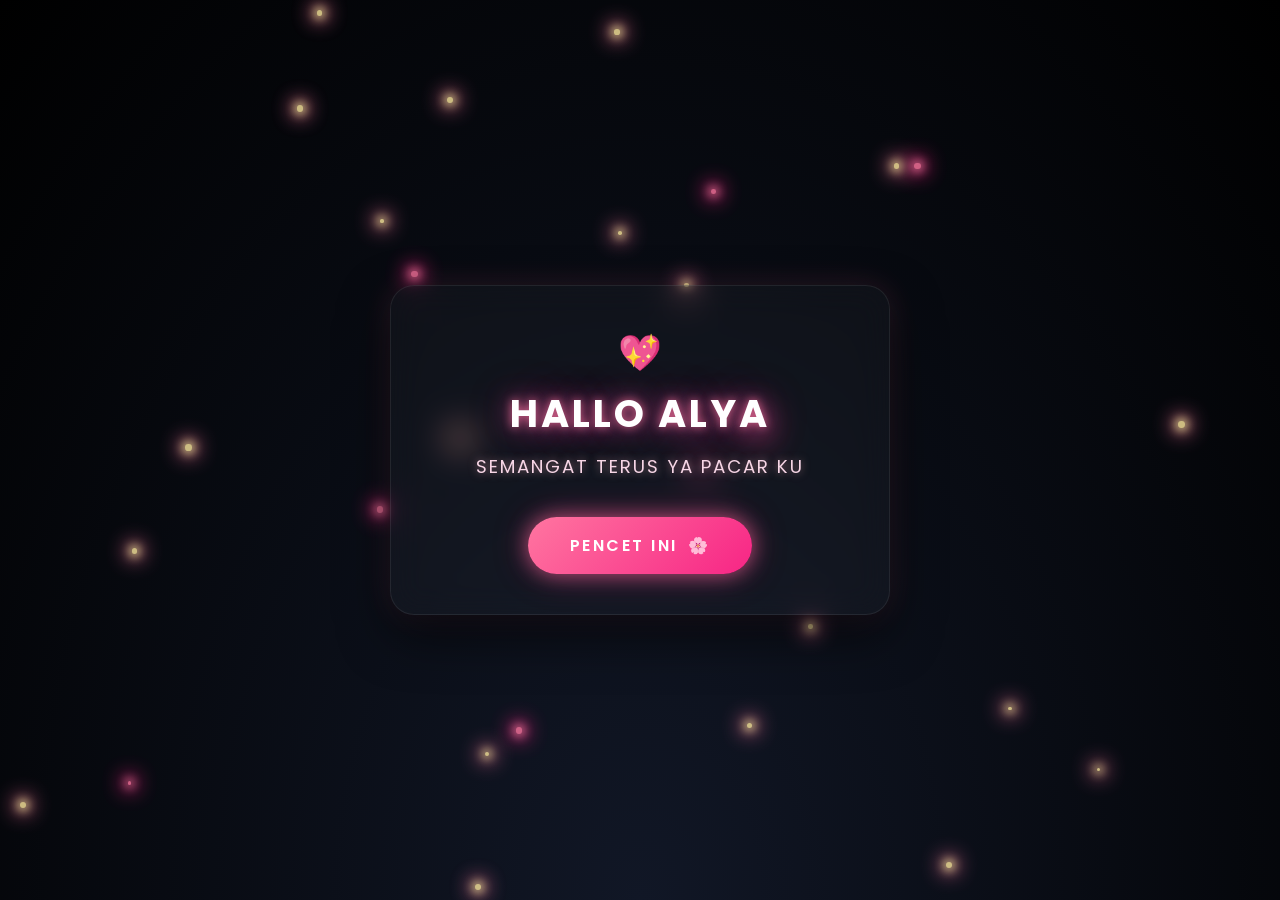
<file: index.html>
<!DOCTYPE html>
<html lang="id">
<head>
    <meta charset="UTF-8">
    <meta http-equiv="X-UA-Compatible" content="IE=edge">
    <meta name="viewport" content="width=device-width, initial-scale=1.0">
    <title>Untuk Alya ❤️</title>
    <link rel="preconnect" href="https://fonts.googleapis.com">
    <link rel="preconnect" href="https://fonts.gstatic.com" crossorigin>
    <link href="https://fonts.googleapis.com/css2?family=Dancing+Script:wght@700&family=Poppins:wght@300;400;600;700&display=swap" rel="stylesheet">
    <style>
        * {
            margin: 0;
            padding: 0;
            box-sizing: border-box;
        }

        body {
            min-height: 100vh;
            display: flex;
            justify-content: center;
            align-items: center;
            background: #000;
            overflow: hidden;
            font-family: 'Poppins', sans-serif;
            position: relative;
        }

        /* Ambient Glow & Night Sky */
        .night-sky {
            position: fixed;
            top: 0;
            left: 0;
            width: 100%;
            height: 100%;
            background: radial-gradient(ellipse at bottom, #111726 0%, #000000 100%);
            z-index: 1;
        }

        /* Glowing Floating Particles / Fireflies */
        .firefly {
            position: absolute;
            width: 5px;
            height: 5px;
            background-color: #ffea9f;
            border-radius: 50%;
            box-shadow: 0 0 10px 3px #ffea9f, 0 0 20px 6px #ff75a0;
            opacity: 0.8;
            pointer-events: none;
            animation: float 6s infinite ease-in-out;
        }

        @keyframes float {
            0% {
                transform: translateY(100vh) scale(0.6);
                opacity: 0;
            }
            30% {
                opacity: 0.9;
            }
            80% {
                opacity: 0.8;
            }
            100% {
                transform: translateY(-10vh) scale(1.1);
                opacity: 0;
            }
        }

        /* Main Container Card */
        .content-card {
            position: relative;
            z-index: 10;
            text-align: center;
            padding: 40px 30px;
            max-width: 500px;
            width: 90%;
            background: rgba(255, 255, 255, 0.03);
            border: 1px solid rgba(255, 255, 255, 0.08);
            border-radius: 24px;
            backdrop-filter: blur(16px);
            -webkit-backdrop-filter: blur(16px);
            box-shadow: 0 20px 50px rgba(0, 0, 0, 0.6),
                        0 0 30px rgba(255, 117, 160, 0.15);
            animation: fadeInCard 1.5s ease-out forwards;
        }

        @keyframes fadeInCard {
            from {
                opacity: 0;
                transform: translateY(25px) scale(0.96);
            }
            to {
                opacity: 1;
                transform: translateY(0) scale(1);
            }
        }

        /* Decorative Sparkle Icon */
        .decor-icon {
            font-size: 2.2rem;
            margin-bottom: 12px;
            display: inline-block;
            animation: heartPulse 1.8s infinite ease-in-out;
        }

        @keyframes heartPulse {
            0%, 100% {
                transform: scale(1);
                filter: drop-shadow(0 0 8px rgba(255, 105, 180, 0.7));
            }
            50% {
                transform: scale(1.2);
                filter: drop-shadow(0 0 16px rgba(255, 20, 147, 0.9));
            }
        }

        /* Main Greeting Title */
        .title {
            font-size: 2.4rem;
            font-weight: 700;
            letter-spacing: 3px;
            color: #ffffff;
            text-transform: uppercase;
            margin-bottom: 15px;
            text-shadow: 0 0 10px rgba(255, 117, 160, 0.8),
                         0 0 25px rgba(255, 105, 180, 0.6),
                         0 0 45px rgba(255, 20, 147, 0.4);
            line-height: 1.2;
        }

        /* Subtitle Message */
        .subtitle {
            font-size: 1.15rem;
            font-weight: 400;
            letter-spacing: 2px;
            color: #f7d6e6;
            text-transform: uppercase;
            margin-bottom: 35px;
            line-height: 1.6;
            text-shadow: 0 0 8px rgba(255, 182, 193, 0.6);
        }

        /* Action Button */
        .btn-action {
            display: inline-flex;
            align-items: center;
            justify-content: center;
            gap: 10px;
            padding: 16px 42px;
            font-family: 'Poppins', sans-serif;
            font-size: 1rem;
            font-weight: 600;
            letter-spacing: 2.5px;
            color: #ffffff;
            text-decoration: none;
            background: linear-gradient(135deg, #ff75a0, #f72585);
            border: none;
            border-radius: 50px;
            cursor: pointer;
            box-shadow: 0 0 20px rgba(255, 117, 160, 0.6),
                        0 0 35px rgba(247, 37, 133, 0.35);
            transition: all 0.3s cubic-bezier(0.175, 0.885, 0.32, 1.275);
            animation: btnGlow 2s infinite ease-in-out;
            position: relative;
            overflow: hidden;
        }

        .btn-action:hover {
            transform: scale(1.06);
            box-shadow: 0 0 30px rgba(255, 117, 160, 0.9),
                        0 0 50px rgba(247, 37, 133, 0.6);
            background: linear-gradient(135deg, #ff85ab, #ff3399);
        }

        .btn-action:active {
            transform: scale(0.97);
        }

        @keyframes btnGlow {
            0%, 100% {
                box-shadow: 0 0 15px rgba(255, 117, 160, 0.5), 0 0 30px rgba(247, 37, 133, 0.3);
            }
            50% {
                box-shadow: 0 0 28px rgba(255, 117, 160, 0.85), 0 0 45px rgba(247, 37, 133, 0.55);
            }
        }

        /* Fade-out transition when button is clicked */
        .fade-out {
            opacity: 0 !important;
            transform: scale(0.95) !important;
            transition: opacity 0.8s ease, transform 0.8s ease;
        }

        /* Small romantic footer touch */
        .footer-note {
            margin-top: 25px;
            font-size: 0.8rem;
            color: rgba(255, 255, 255, 0.3);
            letter-spacing: 1px;
        }
    </style>
</head>
<body>
    <div class="night-sky" id="sky"></div>

    <div class="content-card" id="card">
        <div class="decor-icon">💖</div>
        <h1 class="title">HALLO ALYA</h1>
        <p class="subtitle">SEMANGAT TERUS YA PACAR KU</p>
        <button class="btn-action" id="btnOpen" onclick="goToFlower()">
            <span>PENCET INI</span>
            <span>🌸</span>
        </button>
        
    </div>

    <script>
        // Generate floating glowing particles / fireflies
        const sky = document.getElementById('sky');
        const fireflyCount = 28;

        for (let i = 0; i < fireflyCount; i++) {
            const firefly = document.createElement('div');
            firefly.classList.add('firefly');
            
            // Random positions and timing
            firefly.style.left = Math.random() * 100 + 'vw';
            firefly.style.top = Math.random() * 100 + 'vh';
            firefly.style.animationDuration = (Math.random() * 5 + 4) + 's';
            firefly.style.animationDelay = (Math.random() * 5) + 's';
            
            // Variasi ukuran & warna cahaya
            const size = Math.random() * 4 + 3;
            firefly.style.width = size + 'px';
            firefly.style.height = size + 'px';
            
            if (Math.random() > 0.5) {
                firefly.style.backgroundColor = '#ff75a0';
                firefly.style.boxShadow = `0 0 10px 3px #ff75a0, 0 0 20px 6px #f72585`;
            }

            sky.appendChild(firefly);
        }

        // Smooth transition to flower.html
        function goToFlower() {
            const card = document.getElementById('card');
            card.classList.add('fade-out');
            
            // Short delay for smooth fade transition
            setTimeout(() => {
                window.location.href = 'flower.html';
            }, 600);
        }
    </script>
</body>
</html>
</file>
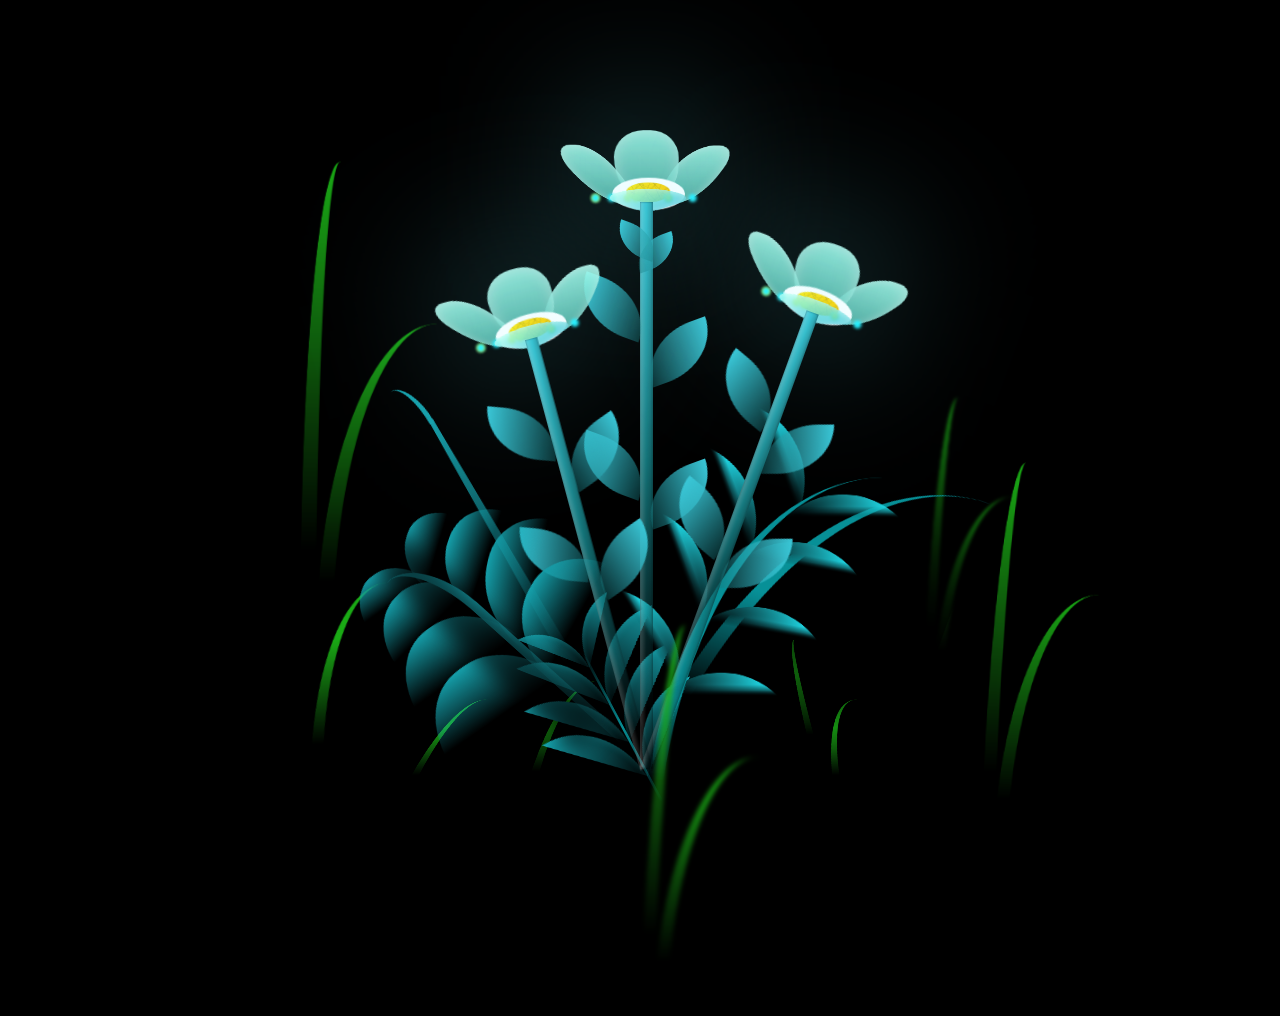
<file: flower.html>
<!DOCTYPE html>
<html lang="en">
<head>
    <meta charset="UTF-8">
    <meta http-equiv="X-UA-Compatible" content="IE=edge">
    <meta name="viewport" content="width=device-width, initial-scale=1.0">
    <link rel="stylesheet" href="style.css">
    <script src="main.js" type="text/javascript"></script>
    <title>Flowers for Alya</title>
</head>
    
<body class="not-loaded">
    <div class="night"></div>
    <div class="flowers">
      <div class="flower flower--1">
        <div class="flower__leafs flower__leafs--1">
          <div class="flower__leaf flower__leaf--1"></div>
          <div class="flower__leaf flower__leaf--2"></div>
          <div class="flower__leaf flower__leaf--3"></div>
          <div class="flower__leaf flower__leaf--4"></div>
          <div class="flower__white-circle"></div>
  
          <div class="flower__light flower__light--1"></div>
          <div class="flower__light flower__light--2"></div>
          <div class="flower__light flower__light--3"></div>
          <div class="flower__light flower__light--4"></div>
          <div class="flower__light flower__light--5"></div>
          <div class="flower__light flower__light--6"></div>
          <div class="flower__light flower__light--7"></div>
          <div class="flower__light flower__light--8"></div>
  
        </div>
        <div class="flower__line">
          <div class="flower__line__leaf flower__line__leaf--1"></div>
          <div class="flower__line__leaf flower__line__leaf--2"></div>
          <div class="flower__line__leaf flower__line__leaf--3"></div>
          <div class="flower__line__leaf flower__line__leaf--4"></div>
          <div class="flower__line__leaf flower__line__leaf--5"></div>
          <div class="flower__line__leaf flower__line__leaf--6"></div>
        </div>
      </div>
  
      <div class="flower flower--2">
        <div class="flower__leafs flower__leafs--2">
          <div class="flower__leaf flower__leaf--1"></div>
          <div class="flower__leaf flower__leaf--2"></div>
          <div class="flower__leaf flower__leaf--3"></div>
          <div class="flower__leaf flower__leaf--4"></div>
          <div class="flower__white-circle"></div>
  
          <div class="flower__light flower__light--1"></div>
          <div class="flower__light flower__light--2"></div>
          <div class="flower__light flower__light--3"></div>
          <div class="flower__light flower__light--4"></div>
          <div class="flower__light flower__light--5"></div>
          <div class="flower__light flower__light--6"></div>
          <div class="flower__light flower__light--7"></div>
          <div class="flower__light flower__light--8"></div>
  
        </div>
        <div class="flower__line">
          <div class="flower__line__leaf flower__line__leaf--1"></div>
          <div class="flower__line__leaf flower__line__leaf--2"></div>
          <div class="flower__line__leaf flower__line__leaf--3"></div>
          <div class="flower__line__leaf flower__line__leaf--4"></div>
        </div>
      </div>
  
      <div class="flower flower--3">
        <div class="flower__leafs flower__leafs--3">
          <div class="flower__leaf flower__leaf--1"></div>
          <div class="flower__leaf flower__leaf--2"></div>
          <div class="flower__leaf flower__leaf--3"></div>
          <div class="flower__leaf flower__leaf--4"></div>
          <div class="flower__white-circle"></div>
  
          <div class="flower__light flower__light--1"></div>
          <div class="flower__light flower__light--2"></div>
          <div class="flower__light flower__light--3"></div>
          <div class="flower__light flower__light--4"></div>
          <div class="flower__light flower__light--5"></div>
          <div class="flower__light flower__light--6"></div>
          <div class="flower__light flower__light--7"></div>
          <div class="flower__light flower__light--8"></div>
  
        </div>
        <div class="flower__line">
          <div class="flower__line__leaf flower__line__leaf--1"></div>
          <div class="flower__line__leaf flower__line__leaf--2"></div>
          <div class="flower__line__leaf flower__line__leaf--3"></div>
          <div class="flower__line__leaf flower__line__leaf--4"></div>
        </div>
      </div>
  
      <div class="grow-ans" style="--d:1.2s">
        <div class="flower__g-long">
          <div class="flower__g-long__top"></div>
          <div class="flower__g-long__bottom"></div>
        </div>
      </div>
  
      <div class="growing-grass">
        <div class="flower__grass flower__grass--1">
          <div class="flower__grass--top"></div>
          <div class="flower__grass--bottom"></div>
          <div class="flower__grass__leaf flower__grass__leaf--1"></div>
          <div class="flower__grass__leaf flower__grass__leaf--2"></div>
          <div class="flower__grass__leaf flower__grass__leaf--3"></div>
          <div class="flower__grass__leaf flower__grass__leaf--4"></div>
          <div class="flower__grass__leaf flower__grass__leaf--5"></div>
          <div class="flower__grass__leaf flower__grass__leaf--6"></div>
          <div class="flower__grass__leaf flower__grass__leaf--7"></div>
          <div class="flower__grass__leaf flower__grass__leaf--8"></div>
          <div class="flower__grass__overlay"></div>
        </div>
      </div>
  
      <div class="growing-grass">
        <div class="flower__grass flower__grass--2">
          <div class="flower__grass--top"></div>
          <div class="flower__grass--bottom"></div>
          <div class="flower__grass__leaf flower__grass__leaf--1"></div>
          <div class="flower__grass__leaf flower__grass__leaf--2"></div>
          <div class="flower__grass__leaf flower__grass__leaf--3"></div>
          <div class="flower__grass__leaf flower__grass__leaf--4"></div>
          <div class="flower__grass__leaf flower__grass__leaf--5"></div>
          <div class="flower__grass__leaf flower__grass__leaf--6"></div>
          <div class="flower__grass__leaf flower__grass__leaf--7"></div>
          <div class="flower__grass__leaf flower__grass__leaf--8"></div>
          <div class="flower__grass__overlay"></div>
        </div>
      </div>
  
      <div class="grow-ans" style="--d:2.4s">
        <div class="flower__g-right flower__g-right--1">
          <div class="leaf"></div>
        </div>
      </div>
  
      <div class="grow-ans" style="--d:2.8s">
        <div class="flower__g-right flower__g-right--2">
          <div class="leaf"></div>
        </div>
      </div>
  
      <div class="grow-ans" style="--d:2.8s">
        <div class="flower__g-front">
          <div class="flower__g-front__leaf-wrapper flower__g-front__leaf-wrapper--1">
            <div class="flower__g-front__leaf"></div>
          </div>
          <div class="flower__g-front__leaf-wrapper flower__g-front__leaf-wrapper--2">
            <div class="flower__g-front__leaf"></div>
          </div>
          <div class="flower__g-front__leaf-wrapper flower__g-front__leaf-wrapper--3">
            <div class="flower__g-front__leaf"></div>
          </div>
          <div class="flower__g-front__leaf-wrapper flower__g-front__leaf-wrapper--4">
            <div class="flower__g-front__leaf"></div>
          </div>
          <div class="flower__g-front__leaf-wrapper flower__g-front__leaf-wrapper--5">
            <div class="flower__g-front__leaf"></div>
          </div>
          <div class="flower__g-front__leaf-wrapper flower__g-front__leaf-wrapper--6">
            <div class="flower__g-front__leaf"></div>
          </div>
          <div class="flower__g-front__leaf-wrapper flower__g-front__leaf-wrapper--7">
            <div class="flower__g-front__leaf"></div>
          </div>
          <div class="flower__g-front__leaf-wrapper flower__g-front__leaf-wrapper--8">
            <div class="flower__g-front__leaf"></div>
          </div>
          <div class="flower__g-front__line"></div>
        </div>
      </div>
  
      <div class="grow-ans" style="--d:3.2s">
        <div class="flower__g-fr">
          <div class="leaf"></div>
          <div class="flower__g-fr__leaf flower__g-fr__leaf--1"></div>
          <div class="flower__g-fr__leaf flower__g-fr__leaf--2"></div>
          <div class="flower__g-fr__leaf flower__g-fr__leaf--3"></div>
          <div class="flower__g-fr__leaf flower__g-fr__leaf--4"></div>
          <div class="flower__g-fr__leaf flower__g-fr__leaf--5"></div>
          <div class="flower__g-fr__leaf flower__g-fr__leaf--6"></div>
          <div class="flower__g-fr__leaf flower__g-fr__leaf--7"></div>
          <div class="flower__g-fr__leaf flower__g-fr__leaf--8"></div>
        </div>
      </div>
  
      <div class="long-g long-g--0">
        <div class="grow-ans" style="--d:3s">
          <div class="leaf leaf--0"></div>
        </div>
        <div class="grow-ans" style="--d:2.2s">
          <div class="leaf leaf--1"></div>
        </div>
        <div class="grow-ans" style="--d:3.4s">
          <div class="leaf leaf--2"></div>
        </div>
        <div class="grow-ans" style="--d:3.6s">
          <div class="leaf leaf--3"></div>
        </div>
      </div>
  
      <div class="long-g long-g--1">
        <div class="grow-ans" style="--d:3.6s">
          <div class="leaf leaf--0"></div>
        </div>
        <div class="grow-ans" style="--d:3.8s">
          <div class="leaf leaf--1"></div>
        </div>
        <div class="grow-ans" style="--d:4s">
          <div class="leaf leaf--2"></div>
        </div>
        <div class="grow-ans" style="--d:4.2s">
          <div class="leaf leaf--3"></div>
        </div>
      </div>
  
      <div class="long-g long-g--2">
        <div class="grow-ans" style="--d:4s">
          <div class="leaf leaf--0"></div>
        </div>
        <div class="grow-ans" style="--d:4.2s">
          <div class="leaf leaf--1"></div>
        </div>
        <div class="grow-ans" style="--d:4.4s">
          <div class="leaf leaf--2"></div>
        </div>
        <div class="grow-ans" style="--d:4.6s">
          <div class="leaf leaf--3"></div>
        </div>
      </div>
  
      <div class="long-g long-g--3">
        <div class="grow-ans" style="--d:4s">
          <div class="leaf leaf--0"></div>
        </div>
        <div class="grow-ans" style="--d:4.2s">
          <div class="leaf leaf--1"></div>
        </div>
        <div class="grow-ans" style="--d:3s">
          <div class="leaf leaf--2"></div>
        </div>
        <div class="grow-ans" style="--d:3.6s">
          <div class="leaf leaf--3"></div>
        </div>
      </div>
  
      <div class="long-g long-g--4">
        <div class="grow-ans" style="--d:4s">
          <div class="leaf leaf--0"></div>
        </div>
        <div class="grow-ans" style="--d:4.2s">
          <div class="leaf leaf--1"></div>
        </div>
        <div class="grow-ans" style="--d:3s">
          <div class="leaf leaf--2"></div>
        </div>
        <div class="grow-ans" style="--d:3.6s">
          <div class="leaf leaf--3"></div>
        </div>
      </div>
  
      <div class="long-g long-g--5">
        <div class="grow-ans" style="--d:4s">
          <div class="leaf leaf--0"></div>
        </div>
        <div class="grow-ans" style="--d:4.2s">
          <div class="leaf leaf--1"></div>
        </div>
        <div class="grow-ans" style="--d:3s">
          <div class="leaf leaf--2"></div>
        </div>
        <div class="grow-ans" style="--d:3.6s">
          <div class="leaf leaf--3"></div>
        </div>
      </div>
  
      <div class="long-g long-g--6">
        <div class="grow-ans" style="--d:4.2s">
          <div class="leaf leaf--0"></div>
        </div>
        <div class="grow-ans" style="--d:4.4s">
          <div class="leaf leaf--1"></div>
        </div>
        <div class="grow-ans" style="--d:4.6s">
          <div class="leaf leaf--2"></div>
        </div>
        <div class="grow-ans" style="--d:4.8s">
          <div class="leaf leaf--3"></div>
        </div>
      </div>
  
      <div class="long-g long-g--7">
        <div class="grow-ans" style="--d:3s">
          <div class="leaf leaf--0"></div>
        </div>
        <div class="grow-ans" style="--d:3.2s">
          <div class="leaf leaf--1"></div>
        </div>
        <div class="grow-ans" style="--d:3.5s">
          <div class="leaf leaf--2"></div>
        </div>
        <div class="grow-ans" style="--d:3.6s">
          <div class="leaf leaf--3"></div>
        </div>
      </div>
    </div>
</body>
</html>
</file>
<file: style.css>
*,
*::after,
*::before {
  padding: 0;
  margin: 0;
  box-sizing: border-box;
}

:root {
  --dark-color: #000;
}

body {
  display: flex;
  align-items: flex-end;
  justify-content: center;
  min-height: 100vh;
  background-color: var(--dark-color);
  overflow: hidden;
  perspective: 1000px;
  padding: 50px 0px;
}

.night {
  position: fixed;
  left: 50%;
  top: 0;
  transform: translateX(-50%);
  width: 100%;
  height: 100%;
  filter: blur(0.1vmin);
}

.flowers {
  position: relative;
  transform: scale(0.9);
  transform-style: preserve-3d;
  will-change: transform;
}

.flower,
.flower__leafs,
.flower__line,
.flower__line__leaf,
.flower__grass,
.flower__g-long,
.flower__g-right,
.flower__g-front,
.flower__g-fr,
.flower__light,
.long-g,
.long-g .leaf,
.grow-ans {
  will-change: transform, opacity;
  backface-visibility: hidden;
  -webkit-backface-visibility: hidden;
  transform: translateZ(0);
}

.flower {
  position: absolute;
  bottom: 10vmin;
  transform-origin: bottom center;
  z-index: 10;
  --fl-speed: 1.2s;
}
.flower--1 {
  animation: moving-flower-1 4.5s ease-in-out infinite;
}
.flower--1 .flower__line {
  height: 70vmin;
  animation-delay: 0.3s;
}
.flower--1 .flower__line__leaf--1 {
  animation: blooming-leaf-right var(--fl-speed) 1.6s backwards;
}
.flower--1 .flower__line__leaf--2 {
  animation: blooming-leaf-right var(--fl-speed) 1.4s backwards;
}
.flower--1 .flower__line__leaf--3 {
  animation: blooming-leaf-left var(--fl-speed) 1.2s backwards;
}
.flower--1 .flower__line__leaf--4 {
  animation: blooming-leaf-left var(--fl-speed) 1s backwards;
}
.flower--1 .flower__line__leaf--5 {
  animation: blooming-leaf-right var(--fl-speed) 1.8s backwards;
}
.flower--1 .flower__line__leaf--6 {
  animation: blooming-leaf-left var(--fl-speed) 2s backwards;
}
.flower--2 {
  left: 50%;
  transform: rotate(20deg);
  animation: moving-flower-2 4.2s ease-in-out infinite;
}
.flower--2 .flower__line {
  height: 60vmin;
  animation-delay: 0.6s;
}
.flower--2 .flower__line__leaf--1 {
  animation: blooming-leaf-right var(--fl-speed) 1.9s backwards;
}
.flower--2 .flower__line__leaf--2 {
  animation: blooming-leaf-right var(--fl-speed) 1.7s backwards;
}
.flower--2 .flower__line__leaf--3 {
  animation: blooming-leaf-left var(--fl-speed) 1.5s backwards;
}
.flower--2 .flower__line__leaf--4 {
  animation: blooming-leaf-left var(--fl-speed) 1.3s backwards;
}
.flower--3 {
  left: 50%;
  transform: rotate(-15deg);
  animation: moving-flower-3 4s ease-in-out infinite;
}
.flower--3 .flower__line {
  animation-delay: 0.9s;
}
.flower--3 .flower__line__leaf--1 {
  animation: blooming-leaf-right var(--fl-speed) 2.5s backwards;
}
.flower--3 .flower__line__leaf--2 {
  animation: blooming-leaf-right var(--fl-speed) 2.3s backwards;
}
.flower--3 .flower__line__leaf--3 {
  animation: blooming-leaf-left var(--fl-speed) 2.1s backwards;
}
.flower--3 .flower__line__leaf--4 {
  animation: blooming-leaf-left var(--fl-speed) 1.9s backwards;
}
.flower__leafs {
  position: relative;
  animation: blooming-flower 2.4s cubic-bezier(0.25, 1, 0.5, 1) backwards;
}
.flower__leafs--1 {
  animation-delay: 1.1s;
}
.flower__leafs--2 {
  animation-delay: 1.4s;
}
.flower__leafs--3 {
  animation-delay: 1.7s;
}
.flower__leafs::after {
  content: "";
  position: absolute;
  left: 0;
  top: 0;
  transform: translate(-50%, -100%);
  width: 8vmin;
  height: 8vmin;
  background-color: #6bf0ff;
  filter: blur(10vmin);
}
.flower__leaf {
  position: absolute;
  bottom: 0;
  left: 50%;
  width: 8vmin;
  height: 11vmin;
  border-radius: 51% 49% 47% 53%/44% 45% 55% 69%;
  background-color: #a7ffee;
  background-image: linear-gradient(to top, #54b8aa, #a7ffee);
  transform-origin: bottom center;
  opacity: 0.9;
  box-shadow: inset 0 0 2vmin rgba(255, 255, 255, 0.5);
}
.flower__leaf--1 {
  transform: translate(-10%, 1%) rotateY(40deg) rotateX(-50deg);
}
.flower__leaf--2 {
  transform: translate(-50%, -4%) rotateX(40deg);
}
.flower__leaf--3 {
  transform: translate(-90%, 0%) rotateY(45deg) rotateX(50deg);
}
.flower__leaf--4 {
  width: 8vmin;
  height: 8vmin;
  transform-origin: bottom left;
  border-radius: 4vmin 10vmin 4vmin 4vmin;
  transform: translate(0%, 18%) rotateX(70deg) rotate(-43deg);
  background-image: linear-gradient(to top, #39c6d6, #a7ffee);
  z-index: 1;
  opacity: 0.8;
}
.flower__white-circle {
  position: absolute;
  left: -3.5vmin;
  top: -3vmin;
  width: 9vmin;
  height: 4vmin;
  border-radius: 50%;
  background-color: #fff;
}
.flower__white-circle::after {
  content: "";
  position: absolute;
  left: 50%;
  top: 45%;
  transform: translate(-50%, -50%);
  width: 60%;
  height: 60%;
  border-radius: inherit;
  background-image: repeating-linear-gradient(300deg, rgba(0, 0, 0, 0.03) 0px, rgba(0, 0, 0, 0.03) 1px, transparent 1px, transparent 12px), repeating-linear-gradient(45deg, rgba(0, 0, 0, 0.03) 0px, rgba(0, 0, 0, 0.03) 1px, transparent 1px, transparent 12px), repeating-linear-gradient(67.5deg, rgba(0, 0, 0, 0.03) 0px, rgba(0, 0, 0, 0.03) 1px, transparent 1px, transparent 12px), repeating-linear-gradient(135deg, rgba(0, 0, 0, 0.03) 0px, rgba(0, 0, 0, 0.03) 1px, transparent 1px, transparent 12px), repeating-linear-gradient(45deg, rgba(0, 0, 0, 0.03) 0px, rgba(0, 0, 0, 0.03) 1px, transparent 1px, transparent 12px), repeating-linear-gradient(112.5deg, rgba(0, 0, 0, 0.03) 0px, rgba(0, 0, 0, 0.03) 1px, transparent 1px, transparent 12px), repeating-linear-gradient(112.5deg, rgba(0, 0, 0, 0.03) 0px, rgba(0, 0, 0, 0.03) 1px, transparent 1px, transparent 12px), repeating-linear-gradient(45deg, rgba(0, 0, 0, 0.03) 0px, rgba(0, 0, 0, 0.03) 1px, transparent 1px, transparent 12px), repeating-linear-gradient(22.5deg, rgba(0, 0, 0, 0.03) 0px, rgba(0, 0, 0, 0.03) 1px, transparent 1px, transparent 12px), repeating-linear-gradient(45deg, rgba(0, 0, 0, 0.03) 0px, rgba(0, 0, 0, 0.03) 1px, transparent 1px, transparent 12px), repeating-linear-gradient(22.5deg, rgba(0, 0, 0, 0.03) 0px, rgba(0, 0, 0, 0.03) 1px, transparent 1px, transparent 12px), repeating-linear-gradient(135deg, rgba(0, 0, 0, 0.03) 0px, rgba(0, 0, 0, 0.03) 1px, transparent 1px, transparent 12px), repeating-linear-gradient(157.5deg, rgba(0, 0, 0, 0.03) 0px, rgba(0, 0, 0, 0.03) 1px, transparent 1px, transparent 12px), repeating-linear-gradient(67.5deg, rgba(0, 0, 0, 0.03) 0px, rgba(0, 0, 0, 0.03) 1px, transparent 1px, transparent 12px), repeating-linear-gradient(67.5deg, rgba(0, 0, 0, 0.03) 0px, rgba(0, 0, 0, 0.03) 1px, transparent 1px, transparent 12px), linear-gradient(90deg, rgb(255, 235, 18), rgb(255, 206, 0));
}
.flower__line {
  height: 55vmin;
  width: 1.5vmin;
  background-image: linear-gradient(to left, rgba(0, 0, 0, 0.2), transparent, rgba(255, 255, 255, 0.2)), linear-gradient(to top, transparent 10%, #14757a, #39c6d6);
  box-shadow: inset 0 0 2px rgba(0, 0, 0, 0.5);
  animation: grow-flower-tree 4s cubic-bezier(0.25, 1, 0.5, 1) backwards;
}
.flower__line__leaf {
  --w: 7vmin;
  --h: calc(var(--w) + 2vmin);
  position: absolute;
  top: 20%;
  left: 90%;
  width: var(--w);
  height: var(--h);
  border-top-right-radius: var(--h);
  border-bottom-left-radius: var(--h);
  background-image: linear-gradient(to top, rgba(20, 117, 122, 0.4), #39c6d6);
}
.flower__line__leaf--1 {
  transform: rotate(70deg) rotateY(30deg);
}
.flower__line__leaf--2 {
  top: 45%;
  transform: rotate(70deg) rotateY(30deg);
}
.flower__line__leaf--3, .flower__line__leaf--4, .flower__line__leaf--6 {
  border-top-right-radius: 0;
  border-bottom-left-radius: 0;
  border-top-left-radius: var(--h);
  border-bottom-right-radius: var(--h);
  left: -460%;
  top: 12%;
  transform: rotate(-70deg) rotateY(30deg);
}
.flower__line__leaf--4 {
  top: 40%;
}
.flower__line__leaf--5 {
  top: 0;
  transform-origin: left;
  transform: rotate(70deg) rotateY(30deg) scale(0.6);
}
.flower__line__leaf--6 {
  top: -2%;
  left: -450%;
  transform-origin: right;
  transform: rotate(-70deg) rotateY(30deg) scale(0.6);
}
.flower__light {
  position: absolute;
  bottom: 0vmin;
  width: 1vmin;
  height: 1vmin;
  background-color: rgb(255, 251, 0);
  border-radius: 50%;
  filter: blur(0.2vmin);
  animation: light-ans 4s ease-in-out infinite backwards;
}
.flower__light:nth-child(odd) {
  background-color: #23f0ff;
}
.flower__light--1 {
  left: -2vmin;
  animation-delay: 1s;
}
.flower__light--2 {
  left: 3vmin;
  animation-delay: 0.5s;
}
.flower__light--3 {
  left: -6vmin;
  animation-delay: 0.3s;
}
.flower__light--4 {
  left: 6vmin;
  animation-delay: 0.9s;
}
.flower__light--5 {
  left: -1vmin;
  animation-delay: 1.5s;
}
.flower__light--6 {
  left: -4vmin;
  animation-delay: 3s;
}
.flower__light--7 {
  left: 3vmin;
  animation-delay: 2s;
}
.flower__light--8 {
  left: -6vmin;
  animation-delay: 3.5s;
}
.flower__grass {
  --c: #159faa;
  --line-w: 1.5vmin;
  position: absolute;
  bottom: 12vmin;
  left: -7vmin;
  display: flex;
  flex-direction: column;
  align-items: flex-end;
  z-index: 20;
  transform-origin: bottom center;
  transform: rotate(-48deg) rotateY(40deg);
}
.flower__grass--1 {
  animation: moving-grass 3.5s ease-in-out infinite;
}
.flower__grass--2 {
  left: 2vmin;
  bottom: 10vmin;
  transform: scale(0.5) rotate(75deg) rotateX(10deg) rotateY(-200deg);
  opacity: 0.8;
  z-index: 0;
  animation: moving-grass--2 3s ease-in-out infinite;
}
.flower__grass--top {
  width: 7vmin;
  height: 10vmin;
  border-top-right-radius: 100%;
  border-right: var(--line-w) solid var(--c);
  transform-origin: bottom center;
  transform: rotate(-2deg);
}
.flower__grass--bottom {
  margin-top: -2px;
  width: var(--line-w);
  height: 25vmin;
  background-image: linear-gradient(to top, transparent, var(--c));
}
.flower__grass__leaf {
  --size: 10vmin;
  position: absolute;
  width: calc(var(--size) * 2.1);
  height: var(--size);
  border-top-left-radius: var(--size);
  border-top-right-radius: var(--size);
  background-image: linear-gradient(to top, transparent, transparent 30%, var(--c));
  z-index: 100;
}
.flower__grass__leaf--1 {
  top: -6%;
  left: 30%;
  --size: 6vmin;
  transform: rotate(-20deg);
  animation: growing-grass-ans--1 2s 2.6s backwards;
}
@keyframes growing-grass-ans--1 {
  0% {
    transform-origin: bottom left;
    transform: rotate(-20deg) scale(0);
  }
}
.flower__grass__leaf--2 {
  top: -5%;
  left: -110%;
  --size: 6vmin;
  transform: rotate(10deg);
  animation: growing-grass-ans--2 2s 2.4s linear backwards;
}
@keyframes growing-grass-ans--2 {
  0% {
    transform-origin: bottom right;
    transform: rotate(10deg) scale(0);
  }
}
.flower__grass__leaf--3 {
  top: 5%;
  left: 60%;
  --size: 8vmin;
  transform: rotate(-18deg) rotateX(-20deg);
  animation: growing-grass-ans--3 2s 2.2s linear backwards;
}
@keyframes growing-grass-ans--3 {
  0% {
    transform-origin: bottom left;
    transform: rotate(-18deg) rotateX(-20deg) scale(0);
  }
}
.flower__grass__leaf--4 {
  top: 6%;
  left: -135%;
  --size: 8vmin;
  transform: rotate(2deg);
  animation: growing-grass-ans--4 2s 2s linear backwards;
}
@keyframes growing-grass-ans--4 {
  0% {
    transform-origin: bottom right;
    transform: rotate(2deg) scale(0);
  }
}
.flower__grass__leaf--5 {
  top: 20%;
  left: 60%;
  --size: 10vmin;
  transform: rotate(-24deg) rotateX(-20deg);
  animation: growing-grass-ans--5 2s 1.8s linear backwards;
}
@keyframes growing-grass-ans--5 {
  0% {
    transform-origin: bottom left;
    transform: rotate(-24deg) rotateX(-20deg) scale(0);
  }
}
.flower__grass__leaf--6 {
  top: 22%;
  left: -180%;
  --size: 10vmin;
  transform: rotate(10deg);
  animation: growing-grass-ans--6 2s 1.6s linear backwards;
}
@keyframes growing-grass-ans--6 {
  0% {
    transform-origin: bottom right;
    transform: rotate(10deg) scale(0);
  }
}
.flower__grass__leaf--7 {
  top: 39%;
  left: 70%;
  --size: 10vmin;
  transform: rotate(-10deg);
  animation: growing-grass-ans--7 2s 1.4s linear backwards;
}
@keyframes growing-grass-ans--7 {
  0% {
    transform-origin: bottom left;
    transform: rotate(-10deg) scale(0);
  }
}
.flower__grass__leaf--8 {
  top: 40%;
  left: -215%;
  --size: 11vmin;
  transform: rotate(10deg);
  animation: growing-grass-ans--8 2s 1.2s linear backwards;
}
@keyframes growing-grass-ans--8 {
  0% {
    transform-origin: bottom right;
    transform: rotate(10deg) scale(0);
  }
}
.flower__grass__overlay {
  position: absolute;
  top: -10%;
  right: 0%;
  width: 100%;
  height: 100%;
  background-color: rgba(0, 0, 0, 0.6);
  filter: blur(1.5vmin);
  z-index: 100;
}
.flower__g-long {
  --w: 2vmin;
  --h: 6vmin;
  --c: #159faa;
  position: absolute;
  bottom: 10vmin;
  left: -3vmin;
  transform-origin: bottom center;
  transform: rotate(-30deg) rotateY(-20deg);
  display: flex;
  flex-direction: column;
  align-items: flex-end;
  animation: flower-g-long-ans 3.8s ease-in-out infinite;
}
@keyframes flower-g-long-ans {
  0%, 100% {
    transform: rotate(-30deg) rotateY(-20deg);
  }
  50% {
    transform: rotate(-32deg) rotateY(-20deg);
  }
}
.flower__g-long__top {
  top: calc(var(--h) * -1);
  width: calc(var(--w) + 1vmin);
  height: var(--h);
  border-top-right-radius: 100%;
  border-right: 0.7vmin solid var(--c);
  transform: translate(-0.7vmin, 1vmin);
}
.flower__g-long__bottom {
  width: var(--w);
  height: 50vmin;
  transform-origin: bottom center;
  background-image: linear-gradient(to top, transparent 30%, var(--c));
  box-shadow: inset 0 0 2px rgba(0, 0, 0, 0.5);
  clip-path: polygon(35% 0, 65% 1%, 100% 100%, 0% 100%);
}
.flower__g-right {
  position: absolute;
  bottom: 6vmin;
  left: -2vmin;
  transform-origin: bottom left;
  transform: rotate(20deg);
}
.flower__g-right .leaf {
  width: 30vmin;
  height: 50vmin;
  border-top-left-radius: 100%;
  border-left: 2vmin solid #079097;
  background-image: linear-gradient(to bottom, transparent, var(--dark-color) 60%);
  -webkit-mask-image: linear-gradient(to top, transparent 30%, #079097 60%);
}
.flower__g-right--1 {
  animation: flower-g-right-ans 3.5s ease-in-out infinite;
}
.flower__g-right--2 {
  left: 5vmin;
  transform: rotateY(-180deg);
  animation: flower-g-right-ans--2 4s ease-in-out infinite;
}
.flower__g-right--2 .leaf {
  height: 75vmin;
  filter: blur(0.3vmin);
  opacity: 0.8;
}
@keyframes flower-g-right-ans {
  0%, 100% {
    transform: rotate(20deg);
  }
  50% {
    transform: rotate(24deg) rotateX(-20deg);
  }
}
@keyframes flower-g-right-ans--2 {
  0%, 100% {
    transform: rotateY(-180deg) rotate(0deg) rotateX(-20deg);
  }
  50% {
    transform: rotateY(-180deg) rotate(6deg) rotateX(-20deg);
  }
}
.flower__g-front {
  position: absolute;
  bottom: 6vmin;
  left: 2.5vmin;
  z-index: 100;
  transform-origin: bottom center;
  transform: rotate(-28deg) rotateY(30deg) scale(1.04);
  animation: flower__g-front-ans 3.2s ease-in-out infinite;
}
@keyframes flower__g-front-ans {
  0%, 100% {
    transform: rotate(-28deg) rotateY(30deg) scale(1.04);
  }
  50% {
    transform: rotate(-35deg) rotateY(40deg) scale(1.04);
  }
}
.flower__g-front__line {
  width: 0.3vmin;
  height: 20vmin;
  background-image: linear-gradient(to top, transparent, #079097, transparent 100%);
  position: relative;
}
.flower__g-front__leaf-wrapper {
  position: absolute;
  top: 0;
  left: 0;
  transform-origin: bottom left;
  transform: rotate(10deg);
}
.flower__g-front__leaf-wrapper:nth-child(even) {
  left: 0vmin;
  transform: rotateY(-180deg) rotate(5deg);
  animation: flower__g-front__leaf-left-ans 1s ease-in backwards;
}
.flower__g-front__leaf-wrapper:nth-child(odd) {
  animation: flower__g-front__leaf-ans 1s ease-in backwards;
}
.flower__g-front__leaf-wrapper--1 {
  top: -8vmin;
  transform: scale(0.7);
  animation: flower__g-front__leaf-ans 1s 5.5s ease-in backwards !important;
}
.flower__g-front__leaf-wrapper--2 {
  top: -8vmin;
  transform: rotateY(-180deg) scale(0.7) !important;
  animation: flower__g-front__leaf-left-ans-2 1s 4.6s ease-in backwards !important;
}
.flower__g-front__leaf-wrapper--3 {
  top: -3vmin;
  animation: flower__g-front__leaf-ans 1s 4.6s ease-in backwards;
}
.flower__g-front__leaf-wrapper--4 {
  top: -3vmin;
  transform: rotateY(-180deg) scale(0.9) !important;
  animation: flower__g-front__leaf-left-ans-2 1s 4.6s ease-in backwards !important;
}
@keyframes flower__g-front__leaf-left-ans-2 {
  0% {
    transform: rotateY(-180deg) scale(0);
  }
}
.flower__g-front__leaf-wrapper--5, .flower__g-front__leaf-wrapper--6 {
  top: 2vmin;
}
.flower__g-front__leaf-wrapper--7, .flower__g-front__leaf-wrapper--8 {
  top: 6.5vmin;
}
.flower__g-front__leaf-wrapper--2 {
  animation-delay: 5.2s !important;
}
.flower__g-front__leaf-wrapper--3 {
  animation-delay: 4.9s !important;
}
.flower__g-front__leaf-wrapper--5 {
  animation-delay: 4.3s !important;
}
.flower__g-front__leaf-wrapper--6 {
  animation-delay: 4.1s !important;
}
.flower__g-front__leaf-wrapper--7 {
  animation-delay: 3.8s !important;
}
.flower__g-front__leaf-wrapper--8 {
  animation-delay: 3.5s !important;
}
@keyframes flower__g-front__leaf-ans {
  0% {
    transform: rotate(10deg) scale(0);
  }
}
@keyframes flower__g-front__leaf-left-ans {
  0% {
    transform: rotateY(-180deg) rotate(5deg) scale(0);
  }
}
.flower__g-front__leaf {
  width: 10vmin;
  height: 10vmin;
  border-radius: 100% 0% 0% 100%/100% 100% 0% 0%;
  box-shadow: inset 0 2px 1vmin hsla(184, 97%, 58%, 0.2);
  background-image: linear-gradient(to bottom left, transparent, var(--dark-color)), linear-gradient(to bottom right, #159faa 50%, transparent 50%, transparent);
  -webkit-mask-image: linear-gradient(to bottom right, #159faa 50%, transparent 50%, transparent);
  mask-image: linear-gradient(to bottom right, #159faa 50%, transparent 50%, transparent);
}
.flower__g-fr {
  position: absolute;
  bottom: -4vmin;
  left: vmin;
  transform-origin: bottom left;
  z-index: 10;
  animation: flower__g-fr-ans 3.2s ease-in-out infinite;
}
@keyframes flower__g-fr-ans {
  0%, 100% {
    transform: rotate(2deg);
  }
  50% {
    transform: rotate(4deg);
  }
}
.flower__g-fr .leaf {
  width: 30vmin;
  height: 50vmin;
  border-top-left-radius: 100%;
  border-left: 2vmin solid #079097;
  -webkit-mask-image: linear-gradient(to top, transparent 25%, #079097 50%);
  position: relative;
  z-index: 1;
}
.flower__g-fr__leaf {
  position: absolute;
  top: 0;
  left: 0;
  width: 10vmin;
  height: 10vmin;
  border-radius: 100% 0% 0% 100%/100% 100% 0% 0%;
  box-shadow: inset 0 2px 1vmin hsla(184, 97%, 58%, 0.2);
  background-image: linear-gradient(to bottom left, transparent, var(--dark-color) 98%), linear-gradient(to bottom right, #23f0ff 45%, transparent 50%, transparent);
  -webkit-mask-image: linear-gradient(135deg, #159faa 40%, transparent 50%, transparent);
}
.flower__g-fr__leaf--1 {
  left: 20vmin;
  transform: rotate(45deg);
  animation: flower__g-fr-leaft-ans-1 0.5s 5.2s linear backwards;
}
@keyframes flower__g-fr-leaft-ans-1 {
  0% {
    transform-origin: left;
    transform: rotate(45deg) scale(0);
  }
}
.flower__g-fr__leaf--2 {
  left: 12vmin;
  top: -7vmin;
  transform: rotate(25deg) rotateY(-180deg);
  animation: flower__g-fr-leaft-ans-6 0.5s 5s linear backwards;
}
.flower__g-fr__leaf--3 {
  left: 15vmin;
  top: 6vmin;
  transform: rotate(55deg);
  animation: flower__g-fr-leaft-ans-5 0.5s 4.8s linear backwards;
}
.flower__g-fr__leaf--4 {
  left: 6vmin;
  top: -2vmin;
  transform: rotate(25deg) rotateY(-180deg);
  animation: flower__g-fr-leaft-ans-6 0.5s 4.6s linear backwards;
}
.flower__g-fr__leaf--5 {
  left: 10vmin;
  top: 14vmin;
  transform: rotate(55deg);
  animation: flower__g-fr-leaft-ans-5 0.5s 4.4s linear backwards;
}
@keyframes flower__g-fr-leaft-ans-5 {
  0% {
    transform-origin: left;
    transform: rotate(55deg) scale(0);
  }
}
.flower__g-fr__leaf--6 {
  left: 0vmin;
  top: 6vmin;
  transform: rotate(25deg) rotateY(-180deg);
  animation: flower__g-fr-leaft-ans-6 0.5s 4.2s linear backwards;
}
@keyframes flower__g-fr-leaft-ans-6 {
  0% {
    transform-origin: right;
    transform: rotate(25deg) rotateY(-180deg) scale(0);
  }
}
.flower__g-fr__leaf--7 {
  left: 5vmin;
  top: 22vmin;
  transform: rotate(45deg);
  animation: flower__g-fr-leaft-ans-7 0.5s 4s linear backwards;
}
@keyframes flower__g-fr-leaft-ans-7 {
  0% {
    transform-origin: left;
    transform: rotate(45deg) scale(0);
  }
}
.flower__g-fr__leaf--8 {
  left: -4vmin;
  top: 15vmin;
  transform: rotate(15deg) rotateY(-180deg);
  animation: flower__g-fr-leaft-ans-8 0.5s 3.8s linear backwards;
}
@keyframes flower__g-fr-leaft-ans-8 {
  0% {
    transform-origin: right;
    transform: rotate(15deg) rotateY(-180deg) scale(0);
  }
}

.long-g {
  position: absolute;
  bottom: 25vmin;
  left: -42vmin;
  transform-origin: bottom left;
}
.long-g--1 {
  bottom: 0vmin;
  transform: scale(0.8) rotate(-5deg);
}
.long-g--1 .leaf {
  -webkit-mask-image: linear-gradient(to top, transparent 40%, #079097 80%) !important;
}
.long-g--1 .leaf--1 {
  --w: 5vmin;
  --h: 60vmin;
  left: -2vmin;
  transform: rotate(3deg) rotateY(-180deg);
}
.long-g--2, .long-g--3 {
  bottom: -3vmin;
  left: -35vmin;
  transform-origin: center;
  transform: scale(0.6) rotateX(60deg);
}
.long-g--2 .leaf, .long-g--3 .leaf {
  -webkit-mask-image: linear-gradient(to top, transparent 50%, #079097 80%) !important;
}
.long-g--2 .leaf--1, .long-g--3 .leaf--1 {
  left: -1vmin;
  transform: rotateY(-180deg);
}
.long-g--3 {
  left: -17vmin;
  bottom: 0vmin;
}
.long-g--3 .leaf {
  -webkit-mask-image: linear-gradient(to top, transparent 40%, #079097 80%) !important;
}
.long-g--4 {
  left: 25vmin;
  bottom: -3vmin;
  transform-origin: center;
  transform: scale(0.6) rotateX(60deg);
}
.long-g--4 .leaf {
  -webkit-mask-image: linear-gradient(to top, transparent 50%, #079097 80%) !important;
}
.long-g--5 {
  left: 42vmin;
  bottom: 0vmin;
  transform: scale(0.8) rotate(2deg);
}
.long-g--6 {
  left: 0vmin;
  bottom: -20vmin;
  z-index: 100;
  filter: blur(0.3vmin);
  transform: scale(0.8) rotate(2deg);
}
.long-g--7 {
  left: 35vmin;
  bottom: 20vmin;
  z-index: -1;
  filter: blur(0.3vmin);
  transform: scale(0.6) rotate(2deg);
  opacity: 0.7;
}
.long-g .leaf {
  --w: 15vmin;
  --h: 40vmin;
  --c: #1aaa15;
  position: absolute;
  bottom: 0;
  width: var(--w);
  height: var(--h);
  border-top-left-radius: 100%;
  border-left: 2vmin solid var(--c);
  -webkit-mask-image: linear-gradient(to top, transparent 20%, var(--dark-color));
  transform-origin: bottom center;
}
.long-g .leaf--0 {
  left: 2vmin;
  animation: leaf-ans-1 4.5s ease-in-out infinite;
}
.long-g .leaf--1 {
  --w: 5vmin;
  --h: 60vmin;
  animation: leaf-ans-1 4.5s ease-in-out infinite;
}
.long-g .leaf--2 {
  --w: 10vmin;
  --h: 40vmin;
  left: -0.5vmin;
  bottom: 5vmin;
  transform-origin: bottom left;
  transform: rotateY(-180deg);
  animation: leaf-ans-2 3.8s ease-in-out infinite;
}
.long-g .leaf--3 {
  --w: 5vmin;
  --h: 30vmin;
  left: -1vmin;
  bottom: 3.2vmin;
  transform-origin: bottom left;
  transform: rotate(-10deg) rotateY(-180deg);
  animation: leaf-ans-3 3.6s ease-in-out infinite;
}

@keyframes leaf-ans-1 {
  0%, 100% {
    transform: rotate(-5deg) scale(1);
  }
  50% {
    transform: rotate(5deg) scale(1.1);
  }
}
@keyframes leaf-ans-2 {
  0%, 100% {
    transform: rotateY(-180deg) rotate(5deg);
  }
  50% {
    transform: rotateY(-180deg) rotate(0deg) scale(1.1);
  }
}
@keyframes leaf-ans-3 {
  0%, 100% {
    transform: rotate(-10deg) rotateY(-180deg);
  }
  50% {
    transform: rotate(-20deg) rotateY(-180deg);
  }
}
.grow-ans {
  animation: grow-ans 2.4s var(--d) cubic-bezier(0.25, 1, 0.5, 1) backwards;
}

@keyframes grow-ans {
  0% {
    transform: scale(0);
    opacity: 0;
  }
}
@keyframes light-ans {
  0% {
    opacity: 0;
    transform: translateY(0vmin);
  }
  25% {
    opacity: 1;
    transform: translateY(-5vmin) translateX(-2vmin);
  }
  50% {
    opacity: 1;
    transform: translateY(-15vmin) translateX(2vmin);

  }
  75% {
    transform: translateY(-20vmin) translateX(-2vmin);

  }
  100% {
    transform: translateY(-30vmin);
    opacity: 0;

  }
}
@keyframes moving-flower-1 {
  0%, 100% {
    transform: rotate(2deg);
  }
  50% {
    transform: rotate(-2deg);
  }
}
@keyframes moving-flower-2 {
  0%, 100% {
    transform: rotate(18deg);
  }
  50% {
    transform: rotate(14deg);
  }
}
@keyframes moving-flower-3 {
  0%, 100% {
    transform: rotate(-18deg);
  }
  50% {
    transform: rotate(-20deg) rotateY(-10deg);
  }
}
@keyframes blooming-leaf-right {
  0% {
    transform-origin: left;
    transform: rotate(70deg) rotateY(30deg) scale(0);
  }
}
@keyframes blooming-leaf-left {
  0% {
    transform-origin: right;
    transform: rotate(-70deg) rotateY(30deg) scale(0);
  }
}
@keyframes grow-flower-tree {
  0% {
    height: 0;
    border-radius: 1vmin;
  }
}
@keyframes blooming-flower {
  0% {
    transform: scale(0);
  }
}
@keyframes moving-grass {
  0%, 100% {
    transform: rotate(-48deg) rotateY(40deg);
  }
  50% {
    transform: rotate(-50deg) rotateY(40deg);
  }
}
@keyframes moving-grass--2 {
  0%, 100% {
    transform: scale(0.5) rotate(75deg) rotateX(10deg) rotateY(-200deg);
  }
  50% {
    transform: scale(0.5) rotate(79deg) rotateX(10deg) rotateY(-200deg);
  }
}
.growing-grass {
  animation: growing-grass-ans 1.6s 2s cubic-bezier(0.25, 1, 0.5, 1) backwards;
}

@keyframes growing-grass-ans {
  0% {
    transform: scale(0);
  }
}
.not-loaded * {
  animation-play-state: paused !important;
}

/*# sourceMappingURL=style.css.map */
</file>
